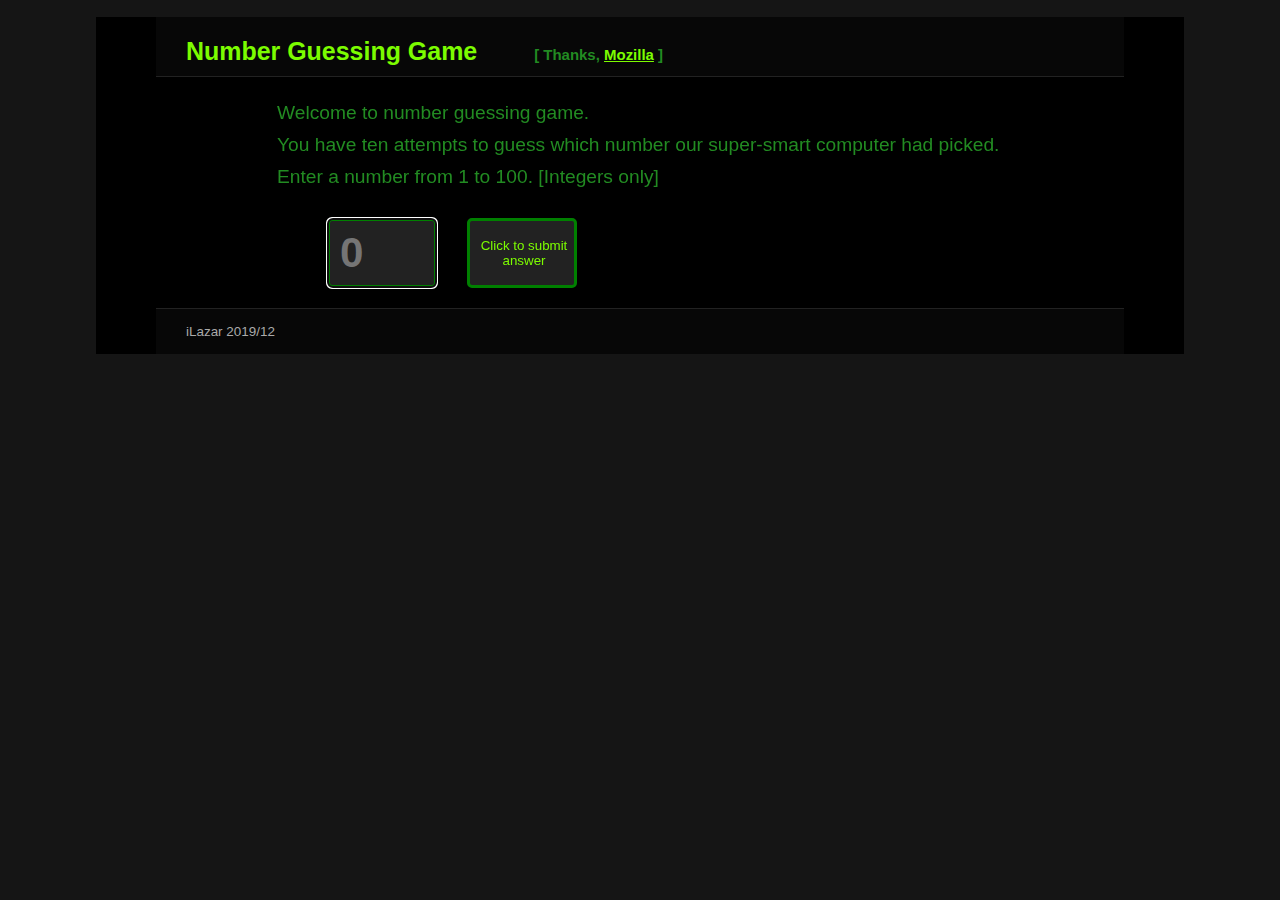
<file: Projects/numberguess/index-no.html>
<!DOCTYPE html>
<html>
<head>
    <meta charset="utf-8">
    <title>Number Guessing Game</title>
    <link rel="stylesheet" href="style-no.css">
    <script defer src="script-no.js"></script>
</head>
<body>
    <h1>Number Guessing Game 
        <span id="thanks">[ Thanks,
            <a href="https://developer.mozilla.org/en-US/docs/Learn/JavaScript/First_steps/A_first_splash" target="_blank"> Mozilla</a>&nbsp;]
        </span>
    </h1>
    
    <div class="contain clearfix">
        <div class="enterNo clearfix">
            <p>Welcome to number guessing game.</p>
            <p>You have ten attempts to guess which number our super-smart computer had picked.</p>
            <p>Enter a number from 1 to 100. [Integers only]</p>
            
            <input id="numIn" type="text" placeholder="0" onfocus="this.value=''" autofocus>
            <button id="guessBtn">Click to submit answer</button>
        
        </div>
        <div class="answer guesses clearfix" id="allGuesses">
            <p>Your guesses so far:<span id="guesses"> 123465798</span></p>
        </div>
        <div class="answer correct clearfix" id="correct">
            <p>Correct! Congratulations, you have found the correct answer!
                <br>Here's a painfully green rectangle to celabrate! xD
            </p>
        </div>
        <div class="answer wrong higher clearfix" id="higher">
            <p>Wrong! That is not the right number.
                <br>Correct number has <span class="accent">HIGHER</span> value.
            </p>
        </div>
        <div class="answer wrong lower clearfix" id="lower">
            <p>Wrong! That is not the right number.
                <br>Correct number has <span class="accent">LOWER</span> value.
            </p>
        </div>
        <div class="answer turns clearfix" id="turnsLeft">
            <p>You have <span id="turns">#turn</span> more guesses left.
                <br>Try again.</p>
        </div>
        <div class="answer turns clearfix" id="turnsNoMore">
            <p>Sorry, you have no more guesses left.
                <br>Start a new game.</p>
        </div>
        <div class="answer newGame turns clearfix" id="newGame">
            <p><button id="newGameBtn">Click to start a new game</button></p>
        </div>
            
    </div>
    <footer>iLazar 2019/12</footer>
</body>
</file>
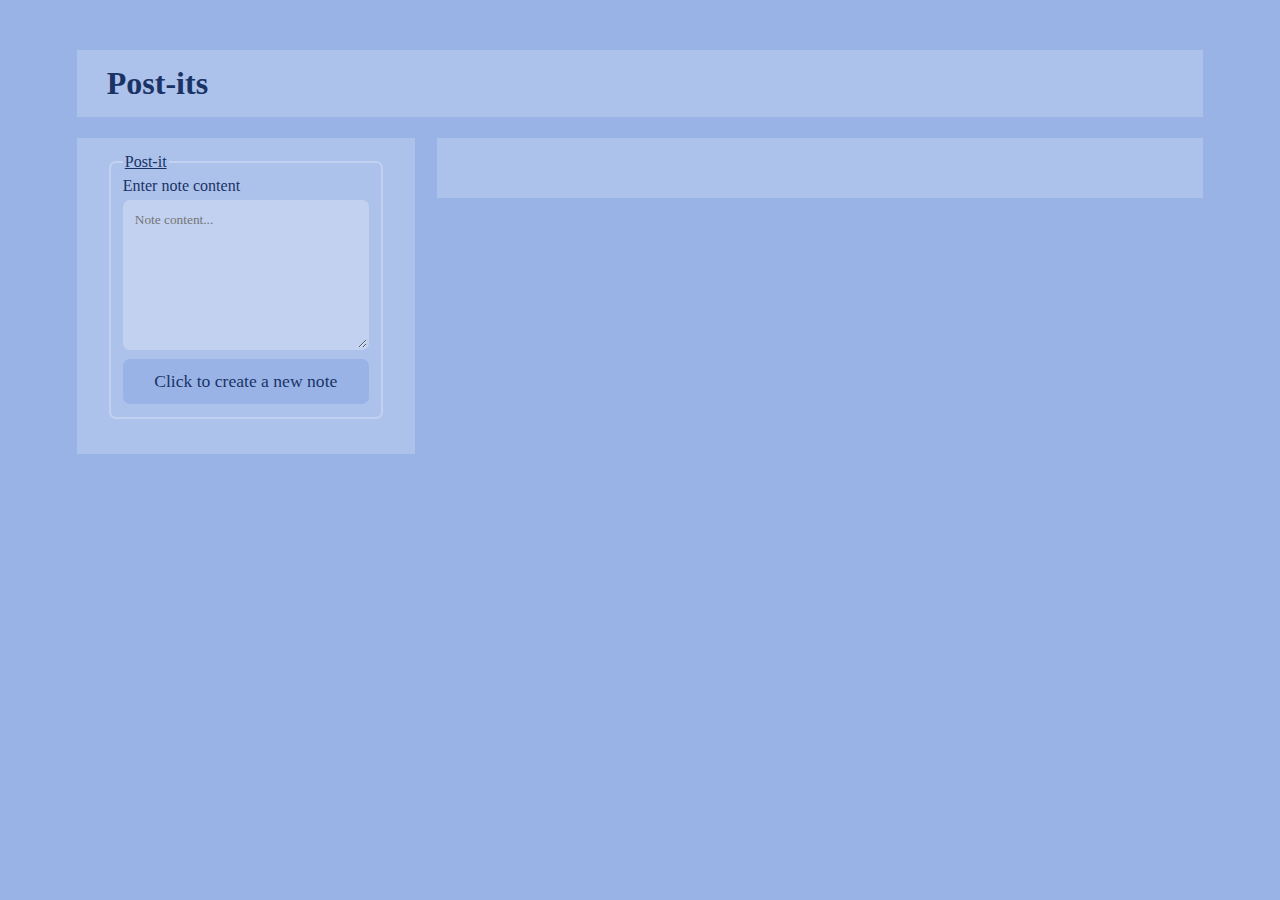
<file: Projects/postit/index-todo-V4.0-arr.html>
<!DOCTYPE html>
<html>
<head>
<meta charset="utf-8">
<meta name="viewport" content="width=device-width, initial-scale=1.0">
<title>PostIts</title>
<link rel=stylesheet href="styletodo.css">
<script defer src="todoscript.js"></script>
</head>
    
<body>
<h1>Post-its</h1>
<div class="cont" id="left">
    <fieldset>
        <legend>Post-it</legend>
        Enter note content
        <textarea id="text" placeholder="Note content..."></textarea> 
        <button id="editBtn">Click to save changes</button>
        <button id="createBtn" onclick="creator()">Click to create a new note</button>
    </fieldset>
</div>
    
<div class="cont" id="right">
    <div id="notes"></div>
</div>
    
<div class="cont" id="contDel">
    <button id="delBtn" onclick="modalDel()">Click to delete all notes</button>
</div>
<div class="modal" id="modal">
    <div class="modalCont">
        <span class="close" style="display: none">&times;</span>
        <p class="modalTxt">Are you sure you want to delete ALL notes?</p>
        <div class="yesNo">
            <button id="yes" onclick="deleteAll()">Yes, delete all notes</button>
            <button id="no" onclick="hideElement('modal')">No, no, no, no, no...!</button>
        </div>
    </div>
</div>

</body>
</html>
</file>
<file: Projects/numberguess/style-no.css>
* {
    box-sizing: border-box;
}
html {
    background-color: #151515;
    font-family: "Calibri", Calibri, Arial, sans-serif;
    color: forestgreen;
}
body {
    background-color: black;
    width: 85%;
    margin: auto;
    padding: 0 60px 30px;
    font-size: 1.2em;
}
h1, footer {
    background-color: rgba(10,10,10,0.7);
}
h1 {
    position: sticky;
    top: 0;
    color: lawngreen;
    font-size: 1.3em;
    padding-top: 20px;
    padding-bottom: 10px;
    padding-left: 30px;
    margin-bottom: 0px;
    border-bottom: 1px solid #222;
}
p {
    margin-top: 10px;
    margin-bottom: 10px;
}
#thanks {
    color: forestgreen;
    font-size: 0.6em;
    margin-left: 50px;
    margin-top: -20px;
    padding-bottom: 10px;
}
footer {
    position: sticky;
    bottom: 0;
    font-size: 0.7em;
    color: #aaa;
    border-top: 1px solid #222;
    padding: 15px 30px;
    margin-bottom: -30px;
}
a, a:visited {
    color: lawngreen;
    
}
a:hover, a:active {
    color: white;
}
.contain {
    width: 75%;
    margin: auto;
    margin-top: 15px;
}
.clearfix {
    content: "";
    display: table;
    clear: both;
}
input, button {
    background-color: #222;
    color: lawngreen;
    border: 3px solid green;
    border-radius: 5px;
    padding-left: 10px;
    float: left;
}
input:disabled {
    background-color: green;
}
#numIn, #guessBtn {
    height: 70px;
    width: 110px;
    margin: 20px 15px;
}
#numIn {
    font-size: 2.2em;
    font-weight: 900;
    margin-left: 50px;
}
.answer {
    display: none;
}
.guesses {
    font-weight: 700;
}
#guesses, #turns, .accent {
    font-size: 1.4em;
    font-weight: 700;
    color: greenyellow;
}
.correct {
    background-color: greenyellow;
    font-size: 1.2em;
    padding: 40px 100px;
    text-align: center;
}
.wrong, #turnsNoMore {
    border: 6px solid rgb(100,0,0);
    border-radius: 6px;
    padding: 10px 50px;
}

#turnsNoMore {
    color: rgb(200,0,0);
    font-weight: bold;
    margin-top: 20px;
    margin-bottom: 20px;
}

#newGame {
    display: none;
    padding-bottom: 30px;
}
#newGameBtn {
    font-size: 0.8em;
    text-transform: uppercase;
    padding: 20px 30px;
    margin-bottom: 20px;
}
</file>
<file: Projects/postit/styletodo.css>
* {
    box-sizing: border-box;
    color: #193366;
    font-family: "Calibri";
}
html {
    background-color: #99b3e6;
}
body {
    width: 88%;
    margin: auto;
    margin-top: 50px;
}
h1 {
    background-color: 
    #adc2eb;
    padding: 15px;
    padding-left: 30px;
    padding-right: 30px;
}
.cont {
    background-color: 
    #adc2eb;
    float: left;
    padding: 15px;
    padding-left: 30px;
    padding-right: 30px;
}
.cont::after {
    content: "";
    display: table;
    clear: both;
}
#left {
    width: 29.9999%;
    bottom: 50px;
}
#right, #contDel {
    float: right;
    width: 67.9999%;
}
fieldset {
    margin-bottom: 20px;
    border: 2px solid #c2d1f0;
    border-radius: 7px;
}
legend {
    text-decoration: underline;
}
textarea {
    background-color: #c2d1f0;
    border: 2px solid #c2d1f0;
    border-radius: 7px;
    margin: 5px 0;
    padding: 10px;
    resize: vertical;
    width: 100%;
    height: 150px;
}
#createBtn, #editBtn, #delBtn, #yes, #no {
    width: 100%;
    background-color: #99b3e6;
    padding: 10px;
    border: 2px solid #99b3e6;
    border-radius: 7px;
    transition: background-color, border-color 0.1s, 0.1s;
    font-size: 1.1em;
    margin-bottom: 3px;
}
#createBtn:hover {
    background-color: #85a3e0;
    border-color: #2952a3;
}
#editBtn {
    display: none;
    background-color: pink;
    z-index: 1;
}
#delBtn {
    width: 50%;
}
#delBtn:hover {
    background-color: pink;
    border: 2px solid hotpink;
}
.yesNo {
    width: 60%;
    margin: auto; 
}
#yes, #no {
    background-color: pink;
    border-color: white;
    display: inline;
    height: auto;
    min-height: 4em;
}
#yes {
    width: 33%;
    margin-right: 2px;
}
#no {
    width: 66%;
    float: right;
}
#yes:hover {
    background-color: pink;
    border: 2px solid mediumvioletred;
    color: mediumvioletred;
}
#no:hover {
    border-color: #2952a3;
}
.modal {
    display: none;
    position: fixed;
    top: 0;
    left: 0;
    width: 100%;
    height: 100%;
    z-index: 1;
    overflow: auto;
    background-color: #000000;
    background-color: RGBA(0, 0, 0, 0.6);
}
.modalCont {
    background-color: pink;
    margin: 200px 200px;
    padding: 80px;
    position: relative;
    height: auto;
}
.modalCont::after {
    content: "";
    clear: both;
    display: table;
}
.modalTxt {
    font-size: 1.4em;
    text-align: center;
}
.close {
    position: absolute;
    top: 10px;
    right: 25px;
    font-size: 2em;
}
.close:hover {
    color: mediumvioletred;
    font-weight: 800;
    cursor: pointer;
}
.note {
    position: relative;
    background-color: #ffffcc;
    width: 23%;
    min-height: 80px;
    float: left;
    margin: 0.8%;
    padding: 20px;
    padding-top: 25px;
    text-align: center;
    border: 3px solid #ffffcc;
    border-radius: 0 0 20px 5px;
    overflow-wrap: break-word;
    /*word-break: break-word;*/
}
.delete, .edit, .check {
    background-color: #ffffcc;
}
.delete {
    position: absolute;
    top: 0;
    right: 0;
    font-weight: 800;
    font-size: 1.1em;
    border: none;
    color: black;
}
.edit {
    position: absolute;
    top: 2px;
    left: 0;
    border: 1px solid #ffffe6;
    border-radius: 3px;
    color: black;
}

@media only screen and (max-width: 940px) {
    body, #left, #right, #contDel, #delBtn, #yes, #no {
        width: 99%;
        margin: auto;
        margin-bottom: 3px;
    }
    .modalCont {
    margin: 40px 40px;
    padding: 40px;
}
@media only screen and (max-width: 490px) {
    .note {
        width: 99%;
    }
}
/* BOJA:
ZUTA:     #ffffcc
PLAVA:
95% 		 #ebf0fa
90% 		 #d6e0f5
85% 		 #c2d1f0
80% 		 #adc2eb
75% 		 #99b3e6
70% 		 #85a3e0
65% 		 #7094db
60% 		 #5c85d6
55% 		 #4775d1
		
50% 	     #3366cc
		
45% 		 #2e5cb8
40% 		 #2952a3
35% 		 #24478f
30% 		 #1f3d7a
25% 		 #193366
20% 		 #142952
15% 		 #0f1f3d
10% 		 #0a1429
5% 		 #050a14
*/
</file>
